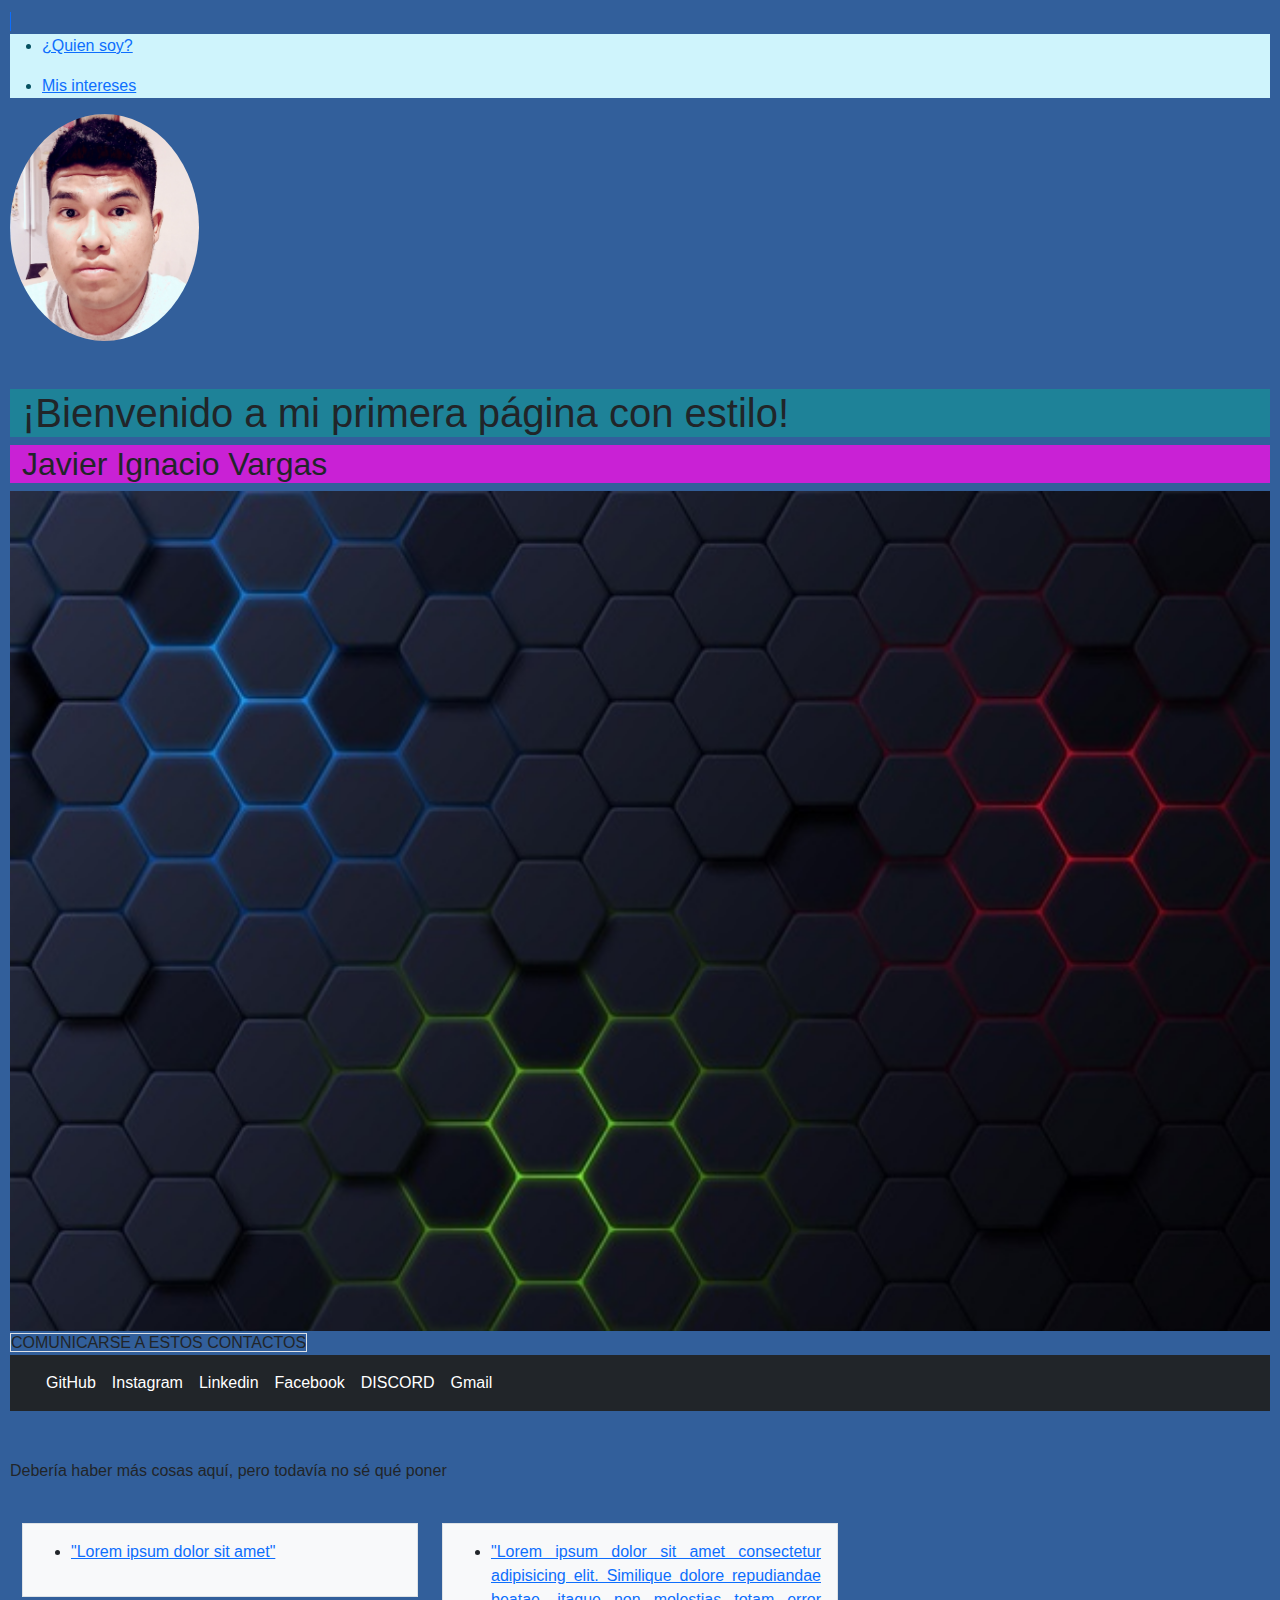
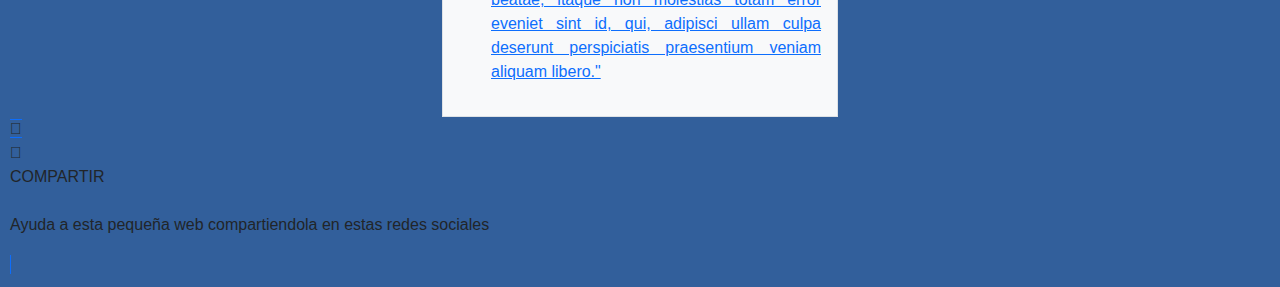
<file: index.html>
<!DOCTYPE html>
<html lang="en">
    <head>
        <meta charset="UTF-8">
        <meta http-equiv="X-UA-Compatible" content="IE=edge">
        <meta name="viewport" content="width=device-width, initial-scale=1.0, maximum-scale=1.0, user-scalable=no">
        <link rel="stylesheet" href="bootstrap.min.css">

        <link rel="stylesheet" type="text/css" href="./style.css">
        <link rel="stylesheet" href="https://cdnjs.cloudflare.com/ajax/libs/font-awesome/4.7.0/css/font-awesome.min.css">
        <link rel="preconnect" href="https://fonts.googleapis.com">
        <link rel="preconnect" href="https://fonts.gstatic.com" crossorigin="">
        <link href="https://fonts.googleapis.com/css2?family=Mukta:wght@200&amp;display=swap" rel="stylesheet">

        <title>Mis Datos</title>
    </head>
<body> 
<!-- MENU INICIO N1 -->
<span class="border border-primary">
<div class="panel">
    <div class="list-group-item-info">
        <ul>
            <li>
                <a href="#who">¿Quien soy?</a>
            </li>
        </ul>
        <ul>
            <li>
                <a href="#jobs">Mis intereses</a>
            </li>
        </ul>
    </div>
    <div class="text-center-left-justify">
            <img src="img/img.jpeg" class="rounded-circle" width="15%" height="20%" alt="img/img.jpeg">
    </div>

</div>
<br>
<!-- MENU INICIO N2 -->
<br>
<div class="front">
    <div class="front-container">
                <h1 class="container-fluid" style="background-color: rgb(30, 130, 152)">¡Bienvenido a mi primera página con estilo!</h1>
                <h2 class="container-fluid" style="background-color: rgb(201, 33, 213)">Javier Ignacio Vargas</h2>
    </div>
    <div class="text-black">
        <img src="img/754631.jpg" width="100%" height="100%" class="center" width="100%" height="100%" alt="img/754631.jpg">
    </div>
</div>
<!-- MENU INICIO N3 -->
<span class="border border-bottom">COMUNICARSE A ESTOS CONTACTOS</span>
<div class="text-center">
    <nav class="navbar navbar-expand-lg navbar-dark bg-dark">
        <div class="container-fluid">
            <a class="navbar-brand" href="index.html"></a>
            <button
            class="navbar-toggler"
            type="button"
            data-bs-toggle="collapse"
            data-bs-target="#navbarText"
            aria-controls="navbarText"
            aria-expanded="false"
            aria-label="Toggle navigation"
            >
            <span class="navbar-toggler-icon"></span>
            </button>
            <div class="collapse navbar-collapse" id="navbarText">
                <ul class="navbar-nav me-auto mb-2 mb-lg-0">
                    <li class="nav-item">
                    <a
                        class="nav-link active"
                        aria-current="page"
                        href="https://github.com/J-A-V-Y-21"
                        target="_blank"
                        >GitHub</a
                    >
                    </li>
                    <li class="nav-item">
                    <a
                        class="nav-link active"
                        href="https://www.instagram.com/j4vy_vc/"
                        target="_blank"
                        >Instagram</a
                    >
                    </li>
                    <li class="nav-item">
                    <a                         
                        class="nav-link active"
                        href="https://www.linkedin.com/in/javier-vargas-6989721v"
                        target="_blank"
                        >Linkedin</a
                    >
                    </li>
                    <li class="nav-item">
                    <a
                        class="nav-link active"
                        href="https://www.facebook.com/Ja.vy.vc"
                        target="_blank"
                        >Facebook</a
                    >
                    </li>
                    <li class="nav-item">
                    <a
                        class="nav-link active"
                        href=""
                        target="_blank"
                        >DISCORD</a
                    >
                    </li>
                    <li class="nav-item">
                    <a
                        class="nav-link active"
                        href=""
                        target="_blank"
                        >Gmail</a
                    >
                    </li>
                </ul>
            </div>
        </div>
    </nav>
</div>
<br>
<!--FIN MENÚ-->
<br>
    <p>Debería haber más cosas aquí, pero todavía no sé
    qué poner</p>
<br>
    <div class="container-fluid">
        <div class="row" style>
            <div class="col-4">
                <div class="p-3 border bg-light">
                    <ul>
                        <li>
                            <a href="#who">"Lorem ipsum dolor sit amet"</a>
                        </li>
                    </ul>
                </div>
            </div>
            <div class="col-4">
                <div class="p-3 border bg-light">
                    <ul>
                        <li>
                            <a href="#jobs">"Lorem ipsum dolor sit amet consectetur adipisicing elit. Similique dolore repudiandae beatae, itaque non molestias totam error eveniet sint id, qui, adipisci ullam culpa deserunt perspiciatis praesentium veniam aliquam libero."</a>
                        </li>
                    </ul>
                </div>
            </div>
        </div>
    </div>
        <span class="BtnNw Clgt BxSdw lgtbx-lnk fa-lightbulb-o" data-toggle="tooltip" title data-original-title="Apagar las luces">
    </div>
    <br>
    <div class="ShrCnB fa-share-alt">
        <div class="Title">COMPARTIR</div>
        <br>
        <p>Ayuda a esta pequeña web compartiendola en estas redes sociales</p>
        <div style="position: absolute; right: 0;top: 0px;">
            <div class="addthis_inline_share_toolbox"></div>
        </div>
    </div>
</body>
</html>
</file>
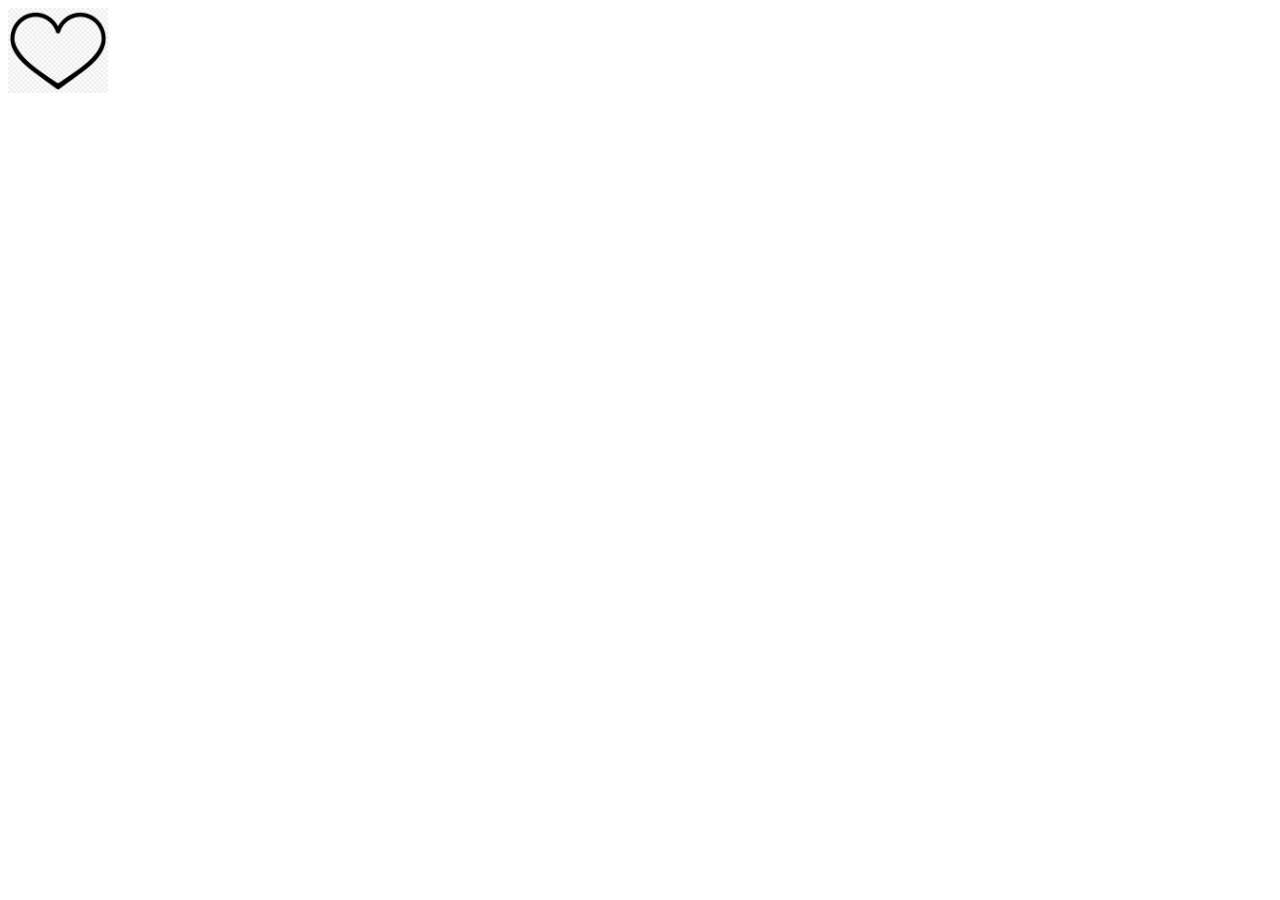
<file: Fondo/index.html>
<!DOCTYPE html>
<html lang="en">
<head>
    <meta charset="UTF-8">
    <meta http-equiv="X-UA-Compatible" content="IE=edge">
    <meta name="viewport" content="width=device-width, initial-scale=1.0">
    <link rel="stylesheet" href="style.css">
    <title>Document</title>

</head>
<body>
    <img src="imagen/corazon.png" alt="">
    
</body>
</html>
</file>
<file: style.css>
body {
    max-width: 1444px;
    margin-left: auto;
    margin-right: auto;
    background-color: #13478cde;
    font-family: Helvetica;
    text-align: justify;
    padding: 10px;
}
</file>
<file: Fondo/style.css>
body{
    animation-name:animacion;
    animation-duration: 4s;
    animation-iteration-count: infinite;
    animation-direction: alternate;
}
@keyframes animacion {
    from {background-color:red;}
    to {background-color:rgb(122, 0, 128);}
}
h1{
    animation-name:Nombre;
    font-size: 14px;
    animation-duration: 2s;
    animation-iteration-count: infinite;
    animation-direction: alternate;
}
@keyframes Nombre {
    0% {font-size:14px}
    100%{font-size:100px}
}
img{
    width: 100px;
    animation-name:corazon;
    animation-duration: 3s;
    animation-iteration-count: infinite;
    animation-direction: alternate;
}
@keyframes corazon {
    to {width: 200px;}
}
</file>
